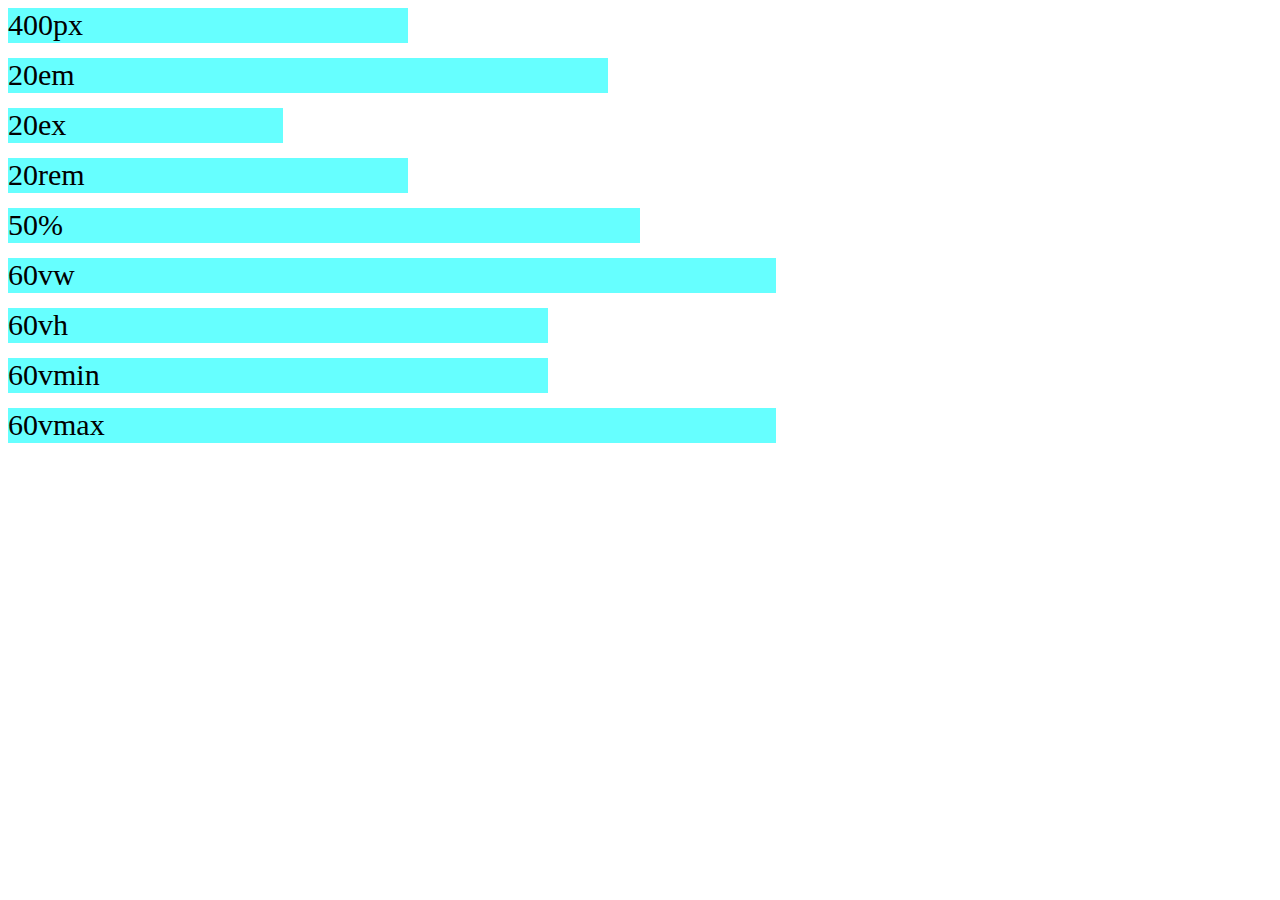
<file: jednostki-miary/index.html>
<!DOCTYPE html>
<html lang="en">

<head>
    <meta charset="UTF-8">
    <title>Jednostki </title>
    <link rel="stylesheet" href="css/style.css">
</head>
<body>
   
   <div id="container">
       <div id="pixele">400px</div>
       <div id="em">20em</div>
       <div id="ex">20ex</div>
       <div id="rem">20rem</div>
        <div id="procent">50%</div>
        <div id="vw">60vw</div>
        <div id="vh">60vh</div>
        <div id="vmin">60vmin</div>
        <div id="vmax">60vmax</div>
    </div>
    
</body>
</html>
</file>
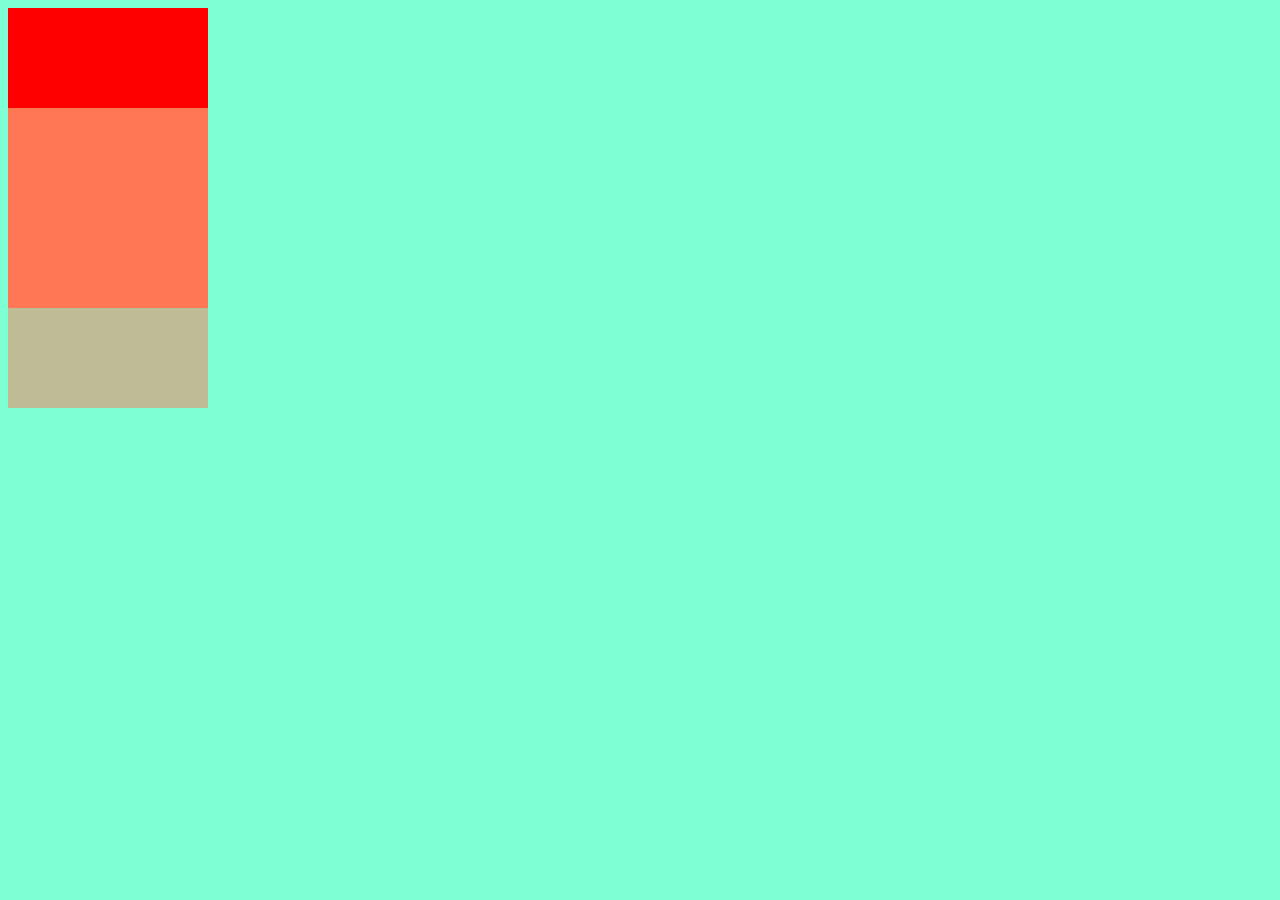
<file: kolory/index.html>
<!DOCTYPE html>
<html lang="en">
<head>
    <meta charset="UTF-8">
    <title>Kolory</title>
    <link rel="stylesheet" href="css/style.css">
</head>
<body>
   <div id="kolory-predefiniowane"></div>
   <div id="kolory-heksadecymalne"></div>
   <div id="kolory-heksadecymalne-zapis-skrocony">
      <div id="kolory-funkcja-rgb"></div>
      <div id="kolory-funkcja-rgba"></div>
       
   </div>
    
</body>
</html>
</file>
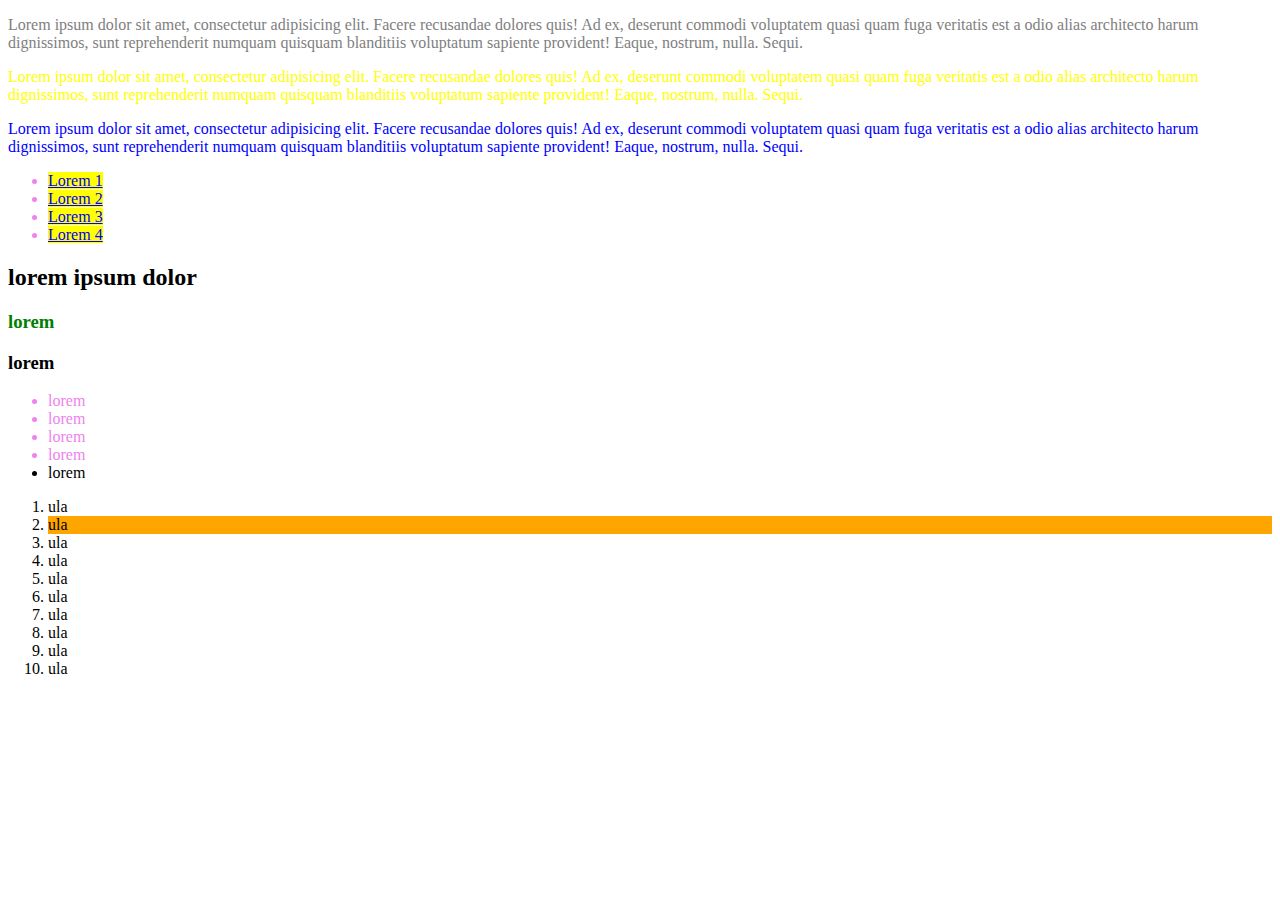
<file: podstawowe-selektory/index.html>
<!DOCTYPE html>
<html lang="en">

<head>
    <meta charset="UTF-8">
    <title>CSS</title>
     <link rel="stylesheet" href="css/style.css">
</head>
<body>
  <!-- Selektor znacznika -->
   <p>
       Lorem ipsum dolor sit amet, consectetur adipisicing elit. Facere recusandae dolores quis! Ad ex, deserunt commodi voluptatem quasi quam fuga veritatis est a odio alias architecto harum dignissimos, sunt reprehenderit numquam quisquam blanditiis voluptatum sapiente provident! Eaque, nostrum, nulla. Sequi.
   </p>
   
   <!-- selektor id -->
    <p id="paragraf">
         Lorem ipsum dolor sit amet, consectetur adipisicing elit. Facere recusandae dolores quis! Ad ex, deserunt commodi voluptatem quasi quam fuga veritatis est a odio alias architecto harum dignissimos, sunt reprehenderit numquam quisquam blanditiis voluptatum sapiente provident! Eaque, nostrum, nulla. Sequi.
    </p>
    
     <a href="link"></a>
     <span>
         Lorem ipsum dolor sit amet, consectetur adipisicing elit. Facere recusandae dolores quis! Ad ex, deserunt commodi voluptatem quasi quam fuga veritatis est a odio alias architecto harum dignissimos, sunt reprehenderit numquam quisquam blanditiis voluptatum sapiente provident! Eaque, nostrum, nulla. Sequi.
     </span>
     <ul >
         <li><a href="">Lorem 1</a></li>
         <li><a href="">Lorem 2</a></li>
         <li><a href="">Lorem 3</a></li>
         <li><a href="">Lorem 4</a></li>
     </ul>
     <header>
         <h2>lorem ipsum dolor</h2>
         <h3>lorem</h3>
         <h3>lorem</h3>
     </header>
     
     <ul>
         <li class="list-item">lorem</li>
         <li class="list-item">lorem</li>
         <li class="list-item">lorem</li>
         <li class="list-item">lorem</li>
         <li class="list-item last">lorem</li>
     </ul>
     
     <ol>
         <li>ula</li>
         <li>ula</li>
         <li>ula</li>
         <li>ula</li>
         <li>ula</li>
         <li>ula</li>
         <li>ula</li>
         <li>ula</li>
         <li>ula</li>
         <li>ula</li>
     </ol>
     
    
</body>
</html>
</file>
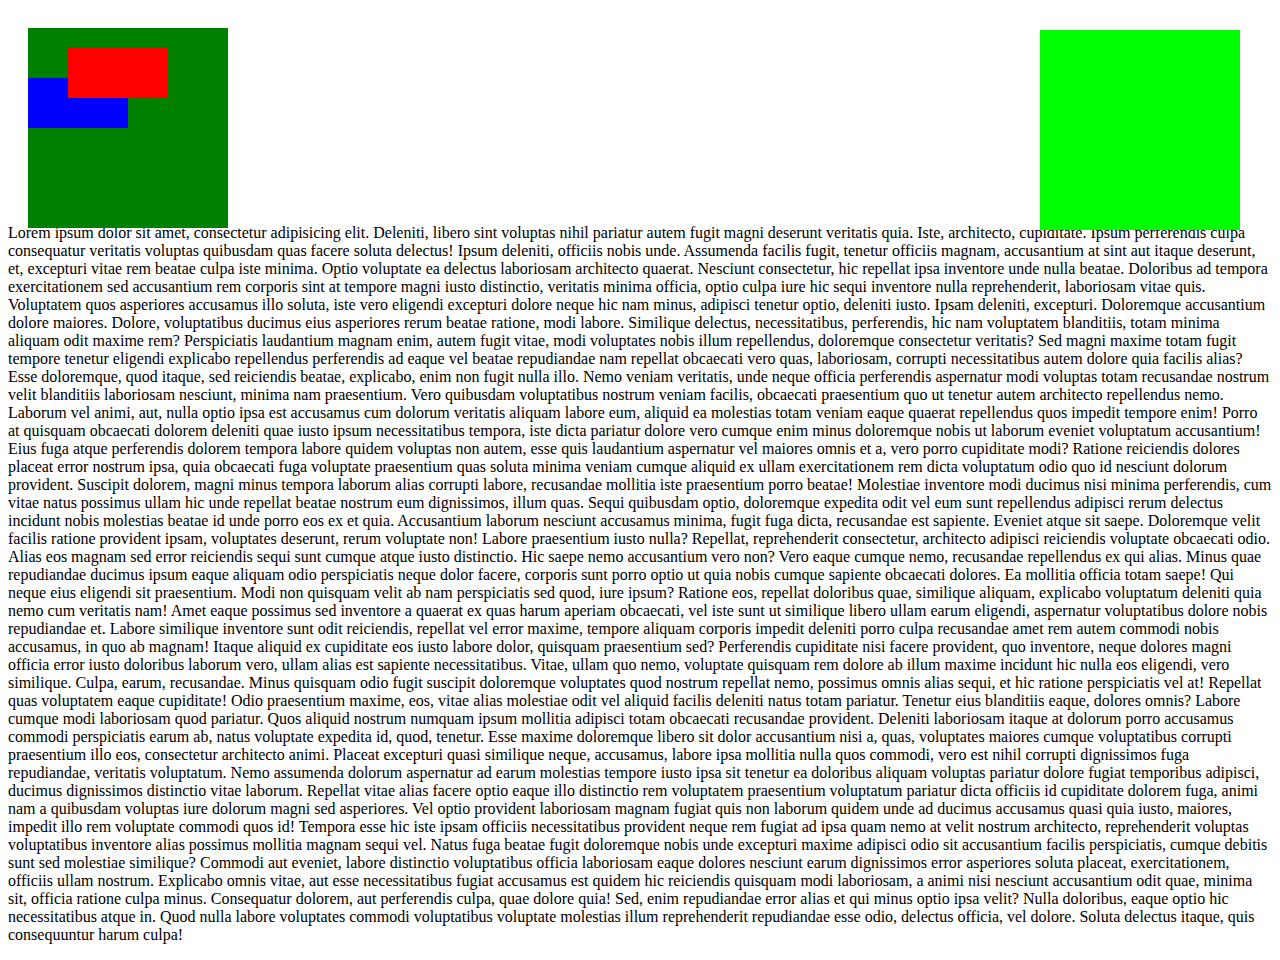
<file: pozycjonowanie/index.html>
<!DOCTYPE html>
<html lang="en">
<head>
    <meta charset="UTF-8">
    <title>CSS2</title>
    <link rel="stylesheet" href="css/style.css">
</head>
<body>
    
    <!-- pozycjonowanie -->
    <div  id="green">
    <div id="red"></div>
    <div id="blue"></div>
    </div>
    
    <div id="zafixowany"></div>
    <p>Lorem ipsum dolor sit amet, consectetur adipisicing elit. Deleniti, libero sint voluptas nihil pariatur autem fugit magni deserunt veritatis quia. Iste, architecto, cupiditate. Ipsum perferendis culpa consequatur veritatis voluptas quibusdam quas facere soluta delectus! Ipsum deleniti, officiis nobis unde. Assumenda facilis fugit, tenetur officiis magnam, accusantium at sint aut itaque deserunt, et, excepturi vitae rem beatae culpa iste minima. Optio voluptate ea delectus laboriosam architecto quaerat. Nesciunt consectetur, hic repellat ipsa inventore unde nulla beatae. Doloribus ad tempora exercitationem sed accusantium rem corporis sint at tempore magni iusto distinctio, veritatis minima officia, optio culpa iure hic sequi inventore nulla reprehenderit, laboriosam vitae quis. Voluptatem quos asperiores accusamus illo soluta, iste vero eligendi excepturi dolore neque hic nam minus, adipisci tenetur optio, deleniti iusto. Ipsam deleniti, excepturi. Doloremque accusantium dolore maiores. Dolore, voluptatibus ducimus eius asperiores rerum beatae ratione, modi labore. Similique delectus, necessitatibus, perferendis, hic nam voluptatem blanditiis, totam minima aliquam odit maxime rem? Perspiciatis laudantium magnam enim, autem fugit vitae, modi voluptates nobis illum repellendus, doloremque consectetur veritatis? Sed magni maxime totam fugit tempore tenetur eligendi explicabo repellendus perferendis ad eaque vel beatae repudiandae nam repellat obcaecati vero quas, laboriosam, corrupti necessitatibus autem dolore quia facilis alias? Esse doloremque, quod itaque, sed reiciendis beatae, explicabo, enim non fugit nulla illo. Nemo veniam veritatis, unde neque officia perferendis aspernatur modi voluptas totam recusandae nostrum velit blanditiis laboriosam nesciunt, minima nam praesentium. Vero quibusdam voluptatibus nostrum veniam facilis, obcaecati praesentium quo ut tenetur autem architecto repellendus nemo. Laborum vel animi, aut, nulla optio ipsa est accusamus cum dolorum veritatis aliquam labore eum, aliquid ea molestias totam veniam eaque quaerat repellendus quos impedit tempore enim! Porro at quisquam obcaecati dolorem deleniti quae iusto ipsum necessitatibus tempora, iste dicta pariatur dolore vero cumque enim minus doloremque nobis ut laborum eveniet voluptatum accusantium! Eius fuga atque perferendis dolorem tempora labore quidem voluptas non autem, esse quis laudantium aspernatur vel maiores omnis et a, vero porro cupiditate modi? Ratione reiciendis dolores placeat error nostrum ipsa, quia obcaecati fuga voluptate praesentium quas soluta minima veniam cumque aliquid ex ullam exercitationem rem dicta voluptatum odio quo id nesciunt dolorum provident. Suscipit dolorem, magni minus tempora laborum alias corrupti labore, recusandae mollitia iste praesentium porro beatae! Molestiae inventore modi ducimus nisi minima perferendis, cum vitae natus possimus ullam hic unde repellat beatae nostrum eum dignissimos, illum quas. Sequi quibusdam optio, doloremque expedita odit vel eum sunt repellendus adipisci rerum delectus incidunt nobis molestias beatae id unde porro eos ex et quia. Accusantium laborum nesciunt accusamus minima, fugit fuga dicta, recusandae est sapiente. Eveniet atque sit saepe. Doloremque velit facilis ratione provident ipsam, voluptates deserunt, rerum voluptate non! Labore praesentium iusto nulla? Repellat, reprehenderit consectetur, architecto adipisci reiciendis voluptate obcaecati odio. Alias eos magnam sed error reiciendis sequi sunt cumque atque iusto distinctio. Hic saepe nemo accusantium vero non? Vero eaque cumque nemo, recusandae repellendus ex qui alias. Minus quae repudiandae ducimus ipsum eaque aliquam odio perspiciatis neque dolor facere, corporis sunt porro optio ut quia nobis cumque sapiente obcaecati dolores. Ea mollitia officia totam saepe! Qui neque eius eligendi sit praesentium. Modi non quisquam velit ab nam perspiciatis sed quod, iure ipsum? Ratione eos, repellat doloribus quae, similique aliquam, explicabo voluptatum deleniti quia nemo cum veritatis nam! Amet eaque possimus sed inventore a quaerat ex quas harum aperiam obcaecati, vel iste sunt ut similique libero ullam earum eligendi, aspernatur voluptatibus dolore nobis repudiandae et. Labore similique inventore sunt odit reiciendis, repellat vel error maxime, tempore aliquam corporis impedit deleniti porro culpa recusandae amet rem autem commodi nobis accusamus, in quo ab magnam! Itaque aliquid ex cupiditate eos iusto labore dolor, quisquam praesentium sed? Perferendis cupiditate nisi facere provident, quo inventore, neque dolores magni officia error iusto doloribus laborum vero, ullam alias est sapiente necessitatibus. Vitae, ullam quo nemo, voluptate quisquam rem dolore ab illum maxime incidunt hic nulla eos eligendi, vero similique. Culpa, earum, recusandae. Minus quisquam odio fugit suscipit doloremque voluptates quod nostrum repellat nemo, possimus omnis alias sequi, et hic ratione perspiciatis vel at! Repellat quas voluptatem eaque cupiditate! Odio praesentium maxime, eos, vitae alias molestiae odit vel aliquid facilis deleniti natus totam pariatur. Tenetur eius blanditiis eaque, dolores omnis? Labore cumque modi laboriosam quod pariatur. Quos aliquid nostrum numquam ipsum mollitia adipisci totam obcaecati recusandae provident. Deleniti laboriosam itaque at dolorum porro accusamus commodi perspiciatis earum ab, natus voluptate expedita id, quod, tenetur. Esse maxime doloremque libero sit dolor accusantium nisi a, quas, voluptates maiores cumque voluptatibus corrupti praesentium illo eos, consectetur architecto animi. Placeat excepturi quasi similique neque, accusamus, labore ipsa mollitia nulla quos commodi, vero est nihil corrupti dignissimos fuga repudiandae, veritatis voluptatum. Nemo assumenda dolorum aspernatur ad earum molestias tempore iusto ipsa sit tenetur ea doloribus aliquam voluptas pariatur dolore fugiat temporibus adipisci, ducimus dignissimos distinctio vitae laborum. Repellat vitae alias facere optio eaque illo distinctio rem voluptatem praesentium voluptatum pariatur dicta officiis id cupiditate dolorem fuga, animi nam a quibusdam voluptas iure dolorum magni sed asperiores. Vel optio provident laboriosam magnam fugiat quis non laborum quidem unde ad ducimus accusamus quasi quia iusto, maiores, impedit illo rem voluptate commodi quos id! Tempora esse hic iste ipsam officiis necessitatibus provident neque rem fugiat ad ipsa quam nemo at velit nostrum architecto, reprehenderit voluptas voluptatibus inventore alias possimus mollitia magnam sequi vel. Natus fuga beatae fugit doloremque nobis unde excepturi maxime adipisci odio sit accusantium facilis perspiciatis, cumque debitis sunt sed molestiae similique? Commodi aut eveniet, labore distinctio voluptatibus officia laboriosam eaque dolores nesciunt earum dignissimos error asperiores soluta placeat, exercitationem, officiis ullam nostrum. Explicabo omnis vitae, aut esse necessitatibus fugiat accusamus est quidem hic reiciendis quisquam modi laboriosam, a animi nisi nesciunt accusantium odit quae, minima sit, officia ratione culpa minus. Consequatur dolorem, aut perferendis culpa, quae dolore quia! Sed, enim repudiandae error alias et qui minus optio ipsa velit? Nulla doloribus, eaque optio hic necessitatibus atque in. Quod nulla labore voluptates commodi voluptatibus voluptate molestias illum reprehenderit repudiandae esse odio, delectus officia, vel dolore. Soluta delectus itaque, quis consequuntur harum culpa!</p>    
</body>
</html>
</file>
<file: jednostki-miary/css/style.css>
html {
    font-size: 20px;

}

#container {
    font-size: 30px;

}

#container > div {
    background-color: rgba(0, 255, 255, 0.6);
    margin-bottom: 15px;
    height: 35px;
}
#pixele {
    width: 400px;
}

#em
{ 
    width: 20em;
}
#ex{
    width:20ex;
}
#rem
{
    width:20rem;
}
#procent{
    width:50%;
}
#vw
{
    width: 60vw;
}
#vh
{
    width:60vh;
}
#vmin
{
    width: 60vmin;
}
#vmax
{
    width: 60vmax;
}
</file>
<file: kolory/css/style.css>
body
{
    background-color:  aquamarine;
}
div
{
    margin-bottom: 5x;
}
#kolory-predefiniowane
{
    width: 200px;
    height: 100px;
    background-color: red;
}

#kolory-heksadecymalne
{
    width: 200px;
    height:100px;
    background-color:#ff7755;
}

#kolory-heksadecymalne-zapis-skrocony
{
    width: 200px;
    height:100px;
    background-color:#f75;
}
#kolory-funkcja-rgb
{
    width: 200px;
    height:100px;
    background-color: rgb(255,119,85);
}
#kolory-funkcja-rgba
{
    width: 200px;
    height:100px;
    background-color: rgb(255,119,85,0.5);
}
</file>
<file: podstawowe-selektory/css/style.css>
/*Selektor znacznika*/
p {
    color:gray;
}
#paragraf
{
    color: yellow;
}
a, span, div {
    color:blue;
}
 /*selektor bezposrenidego potomka*/
li >a
{
    background-color: yellow;
}
 /*selektor bezposreniego rodzenstwa */
h2+h3
{
    color:green;
}
ul > li:not(.last)
{
    color: violet;
}
ol> li:nth-child(2)
{
    background-color: orange;
}
</file>
<file: pozycjonowanie/css/style.css>
/* pozycjonowanie*/
#green {
    position: relative;
    width: 200px;
    height: 200px;
    top: 20px;
    left: 20px;
    background-color: green;
    
}
#red {
    position: relative;
    top:20px;
    left:40px;
    width:100px;
    height:50px;
    background-color: red;
}

#blue{
    width: 100px;
    height:50px;
    background-color: blue;
    
}

#zafixowany{
    background-color: lime;
    width: 200px;
    height: 200px;
    position: fixed;
    top:30px;
    right:40px;
    
}
</file>
